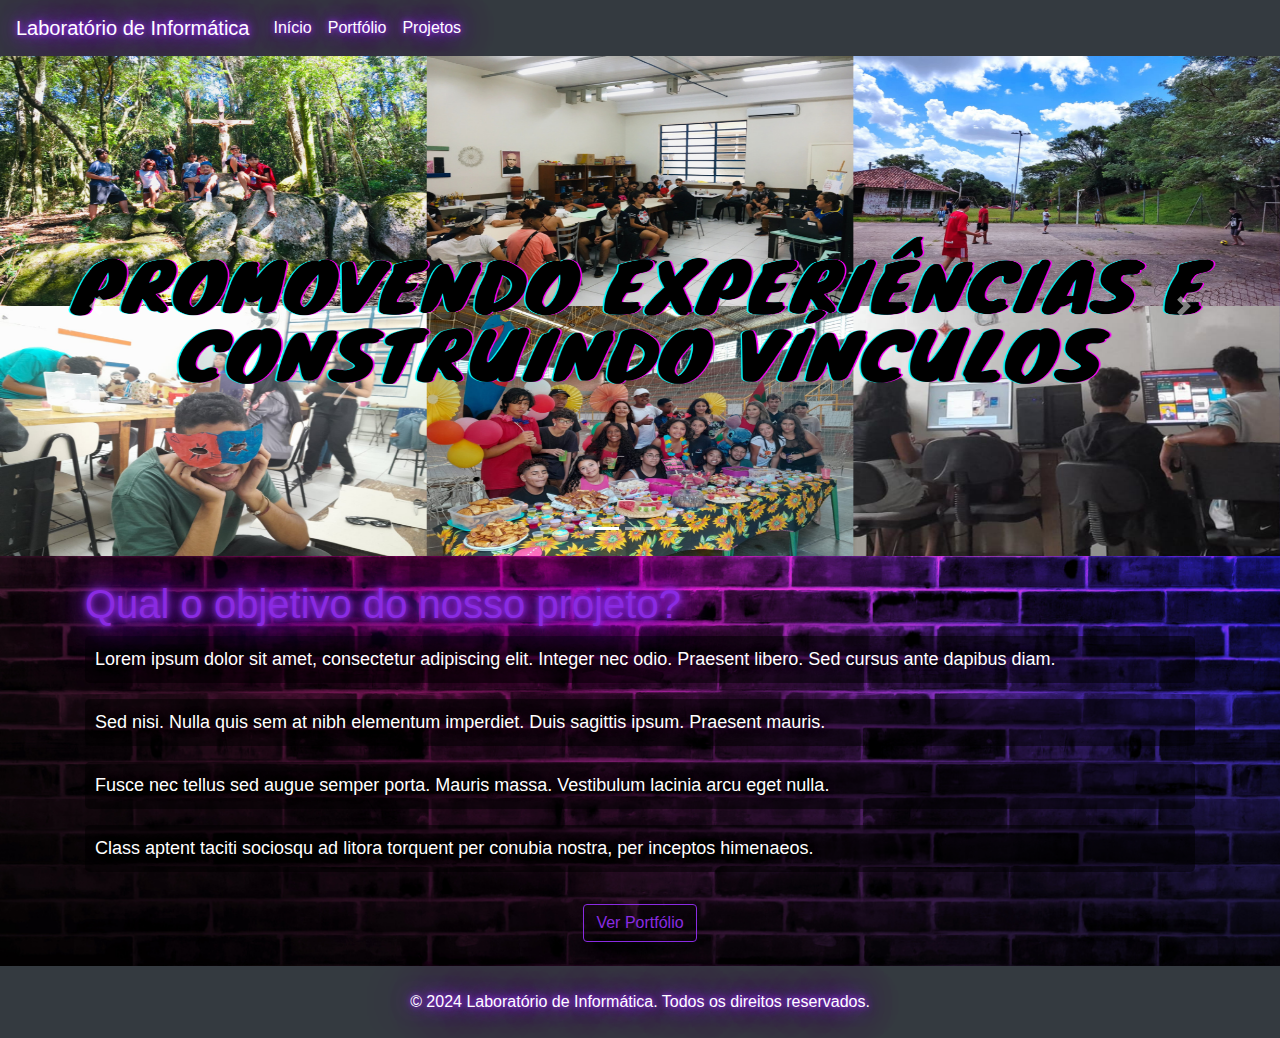
<file: index.html>
<!DOCTYPE html>
<html lang="pt-br">
<head>
    <meta charset="UTF-8">
    <meta name="viewport" content="width=device-width, initial-scale=1.0">
    <title>Laboratório de Informática</title>
    <link href="https://stackpath.bootstrapcdn.com/bootstrap/4.5.2/css/bootstrap.min.css" rel="stylesheet">
    <link rel="stylesheet" href="css/styles.css">
</head>
<body>
    <!-- Menu de Navegação -->
    <nav class="navbar navbar-expand-lg navbar-dark bg-dark neon-text">
        <a class="navbar-brand" href="#">Laboratório de Informática</a>
        <button class="navbar-toggler" type="button" data-toggle="collapse" data-target="#navbarNav" aria-controls="navbarNav" aria-expanded="false" aria-label="Toggle navigation">
            <span class="navbar-toggler-icon"></span>
        </button>
        <div class="collapse navbar-collapse" id="navbarNav">
            <ul class="navbar-nav">
                <li class="nav-item active">
                    <a class="nav-link" href="index.html">Início <span class="sr-only">(current)</span></a>
                </li>
                <li class="nav-item">
                    <a class="nav-link" href="portfolio.html">Portfólio</a>
                </li>
                <li class="nav-item">
                    <a class="nav-link" href="projetos.html">Projetos</a>
                </li>
            </ul>
        </div>
    </nav>

    <!-- Carrossel de Imagens -->
    <div id="carouselExampleIndicators" class="carousel slide" data-ride="carousel">
        <ol class="carousel-indicators">
            <li data-target="#carouselExampleIndicators" data-slide-to="0" class="active"></li>
            <li data-target="#carouselExampleIndicators" data-slide-to="1"></li>
            <li data-target="#carouselExampleIndicators" data-slide-to="2"></li>
        </ol>
        <div class="carousel-inner">
            <div class="carousel-item active">
                <img class="d-block w-100" src="img/carrossel1.png" alt="Primeiro Slide">
            </div>
            <div class="carousel-item">
                <img class="d-block w-100" src="img/carrossel2.png" alt="Segundo Slide">
            </div>
            <div class="carousel-item">
                <img class="d-block w-100" src="img/carrossel3.png" alt="Terceiro Slide">
            </div>
        </div>
        <a class="carousel-control-prev" href="#carouselExampleIndicators" role="button" data-slide="prev">
            <span class="carousel-control-prev-icon" aria-hidden="true"></span>
            <span class="sr-only">Previous</span>
        </a>
        <a class="carousel-control-next" href="#carouselExampleIndicators" role="button" data-slide="next">
            <span class="carousel-control-next-icon" aria-hidden="true"></span>
            <span class="sr-only">Next</span>
        </a>
    </div>

    <!-- Texto de Introdução -->
    <div class="container mt-4">
        <h1 class="neon-text">Qual o objetivo do nosso projeto?</h1>
        <div class="intro-text">
        <p>Lorem ipsum dolor sit amet, consectetur adipiscing elit. Integer nec odio. Praesent libero. Sed cursus ante dapibus diam.</p>
        <p>Sed nisi. Nulla quis sem at nibh elementum imperdiet. Duis sagittis ipsum. Praesent mauris.</p>
        <p>Fusce nec tellus sed augue semper porta. Mauris massa. Vestibulum lacinia arcu eget nulla.</p>
        <p>Class aptent taciti sociosqu ad litora torquent per conubia nostra, per inceptos himenaeos.</p>
        <div class="d-flex justify-content-center">
            <a href="portfolio.html" class="btn btn-outline-purple mt-3">Ver Portfólio</a>
        </div>
        </div>
    </div>

    <!-- Rodapé -->
    <footer class="bg-dark text-center text-lg-start mt-4 text-white neon-text">
        <div class="container p-4">
            <p>&copy; 2024 Laboratório de Informática. Todos os direitos reservados.</p>
        </div>
    </footer>

    <script src="https://code.jquery.com/jquery-3.5.1.slim.min.js"></script>
    <script src="https://cdn.jsdelivr.net/npm/@popperjs/core@2.5.4/dist/umd/popper.min.js"></script>
    <script src="https://stackpath.bootstrapcdn.com/bootstrap/4.5.2/js/bootstrap.min.js"></script>
</body>
</html>
</file>
<file: css/styles.css>
body {
    margin: 0;
    padding: 0;
    font-family: Arial, sans-serif;
    background: url(../img/background/background_parede_tijolos.png);
    background-size: cover;
}

h1, h2 {
    margin-top: 20px;
}

/* Estilo para a caixa de login */
.login-card {
    background-color: rgba(0, 0, 0, 0.5); /* Preto transparente */
    border: 2px solid #8a2be2; /* Borda neon roxa */
    color: white; /* Texto branco */
    border-radius: 10px; /* Bordas arredondadas */
    box-shadow: 0 0 10px rgba(138, 43, 226, 0.5); /* Sombra neon */
}

.login-card .card-header {
    text-align: center; /* Centraliza o texto do cabeçalho */
}

.login-card .form-control {
    background-color: rgba(255, 255, 255, 0.1); /* Fundo branco transparente */
    color: white; /* Texto branco */
    border: 1px solid #8a2be2; /* Borda neon roxa */
}

.login-card .form-control::placeholder {
    color: rgba(255, 255, 255, 0.7); /* Placeholder branco transparente */
}

.login-card .form-group label {
    color: #8a2be2; /* Cor do texto do rótulo */
}

.btn-login {
    margin-top: 20px; /* Espaçamento superior */
    border: 2px solid #ffff; /* Bordas neon mais grossas */
    color: #ffff; /* Cor do texto */
    font-weight: 900;
    text-shadow: 0 0 5px #ffffff, 0 0 10px #ffff, 0 0 20px #ffff, 0 0 40px #ffff, 0 0 80px #ffff; /* Efeito de texto neon */
    background-color: transparent; /* Fundo transparente */
    width: 100%; /* Largura total */
    margin-bottom: 10px; /* Espaçamento inferior */
}

/* Estilo para o menu de navegação */
.navbar-dark .navbar-nav .nav-link {
    color: #ffffff;
}

.navbar-dark .navbar-nav .nav-link:hover {
    color: #cccccc;
}

.navbar-dark .navbar-brand {
    color: #ffffff;
}

.carousel-item img {
    max-height: 500px;
    /* Define a altura máxima para as imagens */
    width: auto;
    /* Mantém a proporção da imagem */
    margin: 0 auto;
    /* Centraliza a imagem */
}

/* Estilo para o texto de introdução */
.intro-text p {
    font-size: 18px;
    color: #fff;
    /* Cor do texto */
    text-shadow: 0 0 5px rgba(0, 0, 0, 0.5), 0 0 10px rgba(0, 0, 0, 0.5);
    /* Sombra do texto */
    background-color: rgba(0, 0, 0, 0.5);
    /* Fundo semitransparente para melhor contraste */
    padding: 10px;
    /* Espaçamento interno */
    border-radius: 5px;
    /* Bordas arredondadas */
}

/* Estilo para o texto neon */
.neon-text {
    color: #8a2be2;
    /* Cor neon (roxo) */
    text-shadow: 0 0 5px #8a2be2, 0 0 10px #8a2be2, 0 0 20px #8a2be2, 0 0 40px #8a2be2, 0 0 80px #8a2be2;
}

.neon-text-white {
    color: #ffffff; /* Cor neon (branca) */
    text-shadow: 0 0 5px #ffffff, 0 0 10px #ffffff, 0 0 20px #ffffff, 0 0 40px #ffffff, 0 0 80px #ffffff;
}


/* Estilo para os botões de conteúdo */
.btn-conteudo {
    border: 2px solid #8a2be2; /* Bordas neon mais grossas */
    color: #8a2be2; /* Cor do texto */
    text-shadow: 0 0 5px #8a2be2, 0 0 10px #8a2be2, 0 0 20px #8a2be2, 0 0 40px #8a2be2, 0 0 80px #8a2be2; /* Efeito de texto neon */
    background-color: transparent; /* Fundo transparente */
    width: 100%; /* Largura total */
    margin-bottom: 10px; /* Espaçamento inferior */
}

/* Estilo para o conteúdo expansível */
.collapse-content {
    background-color: black; /* Fundo preto */
    color: white; /* Cor do texto */
    padding: 15px; /* Espaçamento interno */
    border: 2px solid #8a2be2; /* Borda neon */
    border-radius: 5px; /* Bordas arredondadas */
    margin-top: 10px; /* Espaçamento superior */
}

.collapse-content img {
    display: block;
    margin: 0 auto 10px auto; /* Centraliza a imagem e adiciona espaçamento inferior */
    max-width: 100%; /* Garante que a imagem não ultrapasse a largura do container */
    height: auto; /* Mantém a proporção da imagem */
    border-radius: 5px; /* Adiciona bordas arredondadas */
}

/* Estilo para o título dentro dos botões */
.btn-title {
    font-size: 1.2rem; /* Tamanho da fonte do título */
    font-weight: bold; /* Negrito para o título */
    margin-bottom: 5px; /* Espaçamento inferior */
}

/* Estilo para botões outline roxos */
.btn-outline-purple {
    color: #8a2be2;
    border-color: #8a2be2;
}

.btn-outline-purple:hover {
    color: #ffffff;
    border-color: #8a2be2;
}

.btn-outline-red {
    color: #ff0000;
    border-color: #ff0000;
}

.btn-outline-red:hover {
    color: #ffffff;
    border-color: #ff0000;
}

.btn-outline-green {
    color: #00ff00;
    border-color: #00ff00;
}

.btn-outline-green:hover {
    color: #ffffff;
    border-color: #00ff00;
}

.btn-outline-blue {
    color: #0000ff;
    border-color: #0000ff;
}

.btn-outline-blue:hover {
    color: #ffffff;
    border-color: #0000ff;
}

.btn-outline-magenta {
    color: #ff00ff;
    border-color: #ff00ff;
}

.btn-outline-magenta:hover {
    color: #ffffff;
    border-color: #ff00ff;
}

.btn-outline-yellow {
    color: #ffff00;
    border-color: #ffff00;
}

.btn-outline-yellow:hover {
    color: #ffffff;
    border-color: #ffff00;
}

.custom-bg {
    background-color: black;
    color: white;
}

/* Adicionando estilos personalizados para os projetos */
.project-image {
    height: 200px; /* Altura da imagem dos projetos */
    object-fit: cover;
}

.card.mb-4 {
    border-radius: 10px; /* Bordas arredondadas para os cards */
    overflow: hidden; /* Esconder qualquer conteúdo que ultrapasse as bordas */
}

.card-header button {
    font-size: 1.5rem; /* Tamanho da fonte do botão de colapso */
    text-align: left; /* Alinhar o texto à esquerda */
    width: 100%; /* Ocupa toda a largura do card-header */
}

.card-body {
    font-size: 1rem; /* Tamanho da fonte do texto dentro do card-body */
}

@media (max-width: 768px) {
    .card-header button {
        font-size: 1.2rem; /* Tamanho da fonte menor em dispositivos móveis */
    }
}

/* Estilo para a lista de ferramentas de aprendizagem */
.ferramentas-intro {
    margin-bottom: 15px; /* Espaçamento inferior entre o parágrafo e a lista */
}

.ferramentas-lista {
    list-style-type: none; /* Remove bullets */
    padding: 0;
}

.ferramentas-item {
    margin-bottom: 15px; /* Espaçamento inferior entre os itens */
}

.ferramentas-link {
    color: #8a2be2; /* Cor do link */
    text-decoration: none; /* Remove sublinhado */
}

.ferramentas-link:hover {
    text-decoration: underline; /* Adiciona sublinhado no hover */
}

/* Estilo para o rodapé */
footer {
    background-color: #000000;
    color: #ffffff;
}

footer p {
    margin: 0;
}

/* Novos estilos para cards maiores */
.card-maior {
    background-color: black; /* Fundo preto para contraste */
    color: white; /* Texto branco para contraste */
    border: 2px solid; /* Borda de 2px */
    box-shadow: 0 0 10px rgba(0, 255, 255, 0.5); /* Efeito de sombra neon */
}

.card-maior .card-body {
    text-align: center;
}

.card-maior .tiktok-embed {
    max-width: 100%;
    margin-bottom: 10px;
    border-radius: 10px; /* Bordas arredondadas para os cards */
    overflow: hidden; /* Esconder qualquer conteúdo que ultrapasse as bordas */
}

.card-maior iframe {
    width: 100%;
    height: auto;
    max-width: 560px; /* Limita a largura máxima do iframe */
    max-height: 315px; /* Limita a altura máxima do iframe */
    margin-bottom: 10px;
}

.g-ytsubscribe {
    display: block;
    margin: 10px auto; /* Centraliza o botão de inscrição */
}

@media (max-width: 768px) {
    .card-maior iframe {
        max-width: 100%;
        max-height: auto;
    }
}

#marcoCard {
    background-color: rgba(0, 0, 0, 0.5); /* Fundo semitransparente para melhor contraste */
    border-color: #ff0000; /* Borda neon vermelha */
}

#abrilCard {
    background-color: rgba(0, 0, 0, 0.5); /* Fundo semitransparente para melhor contraste */
    border-color: #00ff00; /* Borda neon verde */
}

#maioCard {
    background-color: rgba(0, 0, 0, 0.5); /* Fundo semitransparente para melhor contraste */
    border-color: #0000ff; /* Borda neon azul */
}

#junhoCard {
    background-color: rgba(0, 0, 0, 0.5); /* Fundo semitransparente para melhor contraste */
    border-color: #ff00ff; /* Borda neon magenta */
}

#julhoCard {
    background-color: rgba(0, 0, 0, 0.5); /* Fundo semitransparente para melhor contraste */
    border-color: #ffff00; /* Borda neon amarela */
}
</file>
